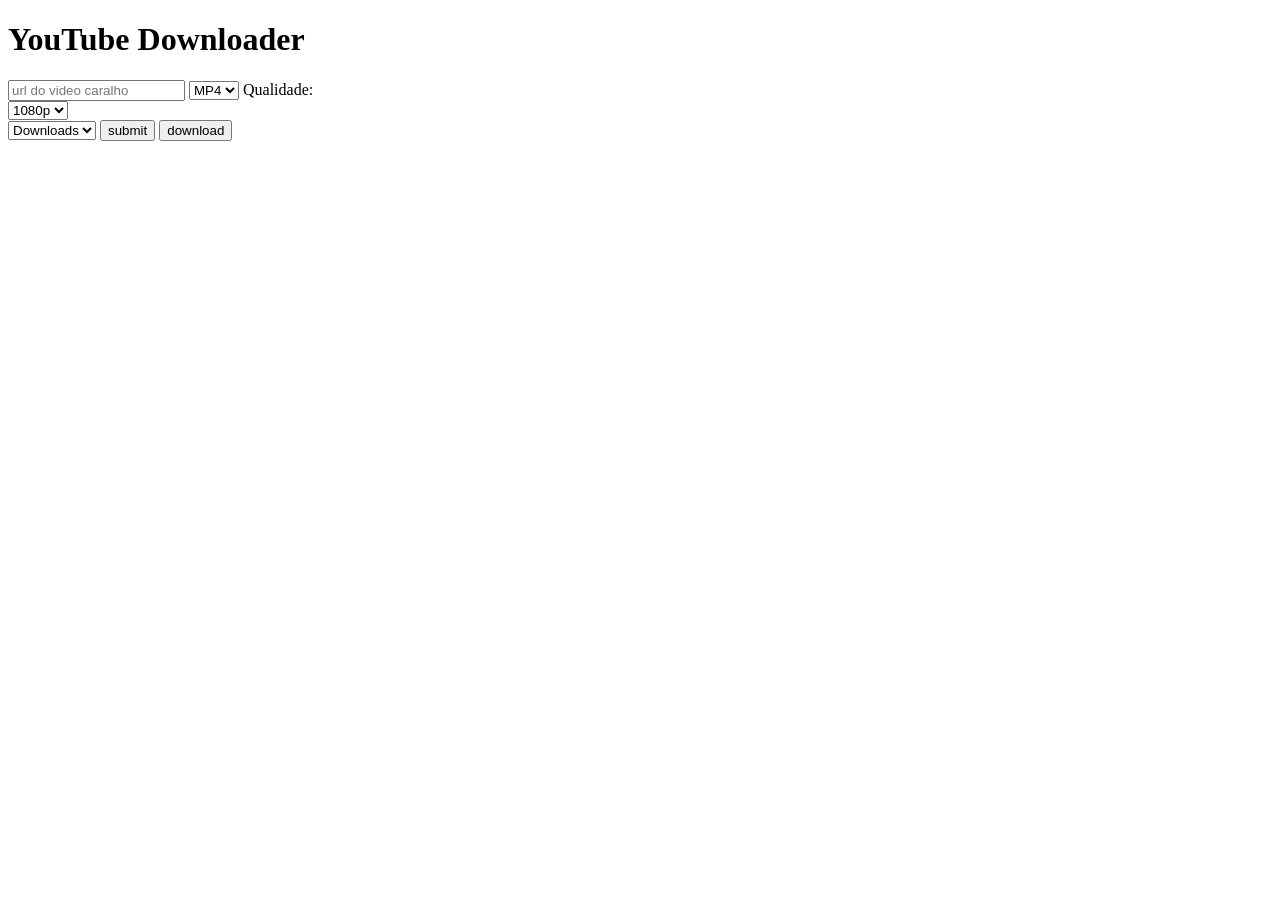
<file: index.html>
<!DOCTYPE html>
<html lang="en">
<head>
  <meta charset="UTF-8" />
  <meta name="viewport" content="width=device-width, initial-scale=1.0"/>
  <link rel="icon" type="image/x-icon" href="./favicon.ico">
  <title>YouTube Video Downloader</title>
</head>
<body>

	<h1>YouTube Downloader</h1>
  
	<input id="url" type="text" placeholder="url do video caralho">

	<select id="format">
		<option value="mp4">MP4</option>
		<option value="mp3">MP3</option>
	</select>
	
	<label>Qualidade:</label>
	      <select id="vid-resolution" style="display: none;">
		<option value="1080p">1080p</option>
		<option value="720p">720p</option>
		<option value="480p">480p</option>
	      </select>
	      <select id="aud-resolution" style="display: none;">
		<option value="0">Melhor Qualidade</option>
		<option value="5">Média Qualidade</option>
		<option value="10">Pior Qualidade</option>
	      </select>

	<select id="path">
		<option value="/home/admin/Downloads">Downloads</option>
		<option value="/home/admin/musicas">musicas</option>
	</select>

	<button onclick="post()">
		submit
	</button>

	<button onclick="download(blobLink)">
		download
	</button>

	<script>		
	
		const url = document.getElementById("url");
		const format = document.getElementById("format");
		const quality = document.getElementById("resolutions");
		const path = document.getElementById("path");
		let blobLink = "";
		let resolutions = ""; // defiened in getFormat();

		function returnIndex(url){
			
			// retorna o valor do index
			const match = url.match(/&index=(\d+)/);
			// pega o valor do index e passa para base 10 (n. inteiro)
			// return match ? parseInt(match[1], 10) : null;
			// BRO IT NEED TO BE A STRING, THE SERVER CANT PARSE 
			// FCKING NOTHING EXCEPT STRINGS XD JSON LMAO
			return match ? match[1] : "null";
		}

		function isPlaylist(url){
			const match = url.match(/list=*/);
			return match ? "true" : "false";
		}

		async function post(){
			
			const urlValue = url.value;
			const formatValue = format.options[format.selectedIndex].value;
			const qualityValue = resolutions.options[resolutions.selectedIndex].value;
			const pathValue = path.options[path.selectedIndex].value;
			const index = returnIndex(urlValue);
			const isPlaylistUrl = isPlaylist(urlValue);

			const res = await fetch(`${window.location.href}video`, {
				method:"post",
				headers: {
					"Content-Type": "application/json",
				},
				body: JSON.stringify({
					urlValue, 
					formatValue,
					qualityValue,
					pathValue,
					index,
					isPlaylistUrl,
				}),
			});

			const blob = await res.blob();
			const file = URL.createObjectURL(blob);
			blobLink = file;

			console.log(file);
		}

		function download(url){
		          const a = document.createElement('a');
	              	  a.href = url;				  
			  a.download = url.split('/').pop();
			  document.body.appendChild(a);
			  a.click();
			  document.body.removeChild(a);
		}

		format.addEventListener("click", getFormat, false);
		function getFormat() {
			resolutions.style="display:none";

			switch(format.options[format.selectedIndex ].value){
				case("mp4"):

					resolutions = document.getElementById("vid-resolution");
					break;
				case("mp3"):

					resolutions = document.getElementById("aud-resolution");
					break;
			}

			resolutions.style="display:flex";
		}
		getFormat();
	</script>
</body>
</html>
</file>
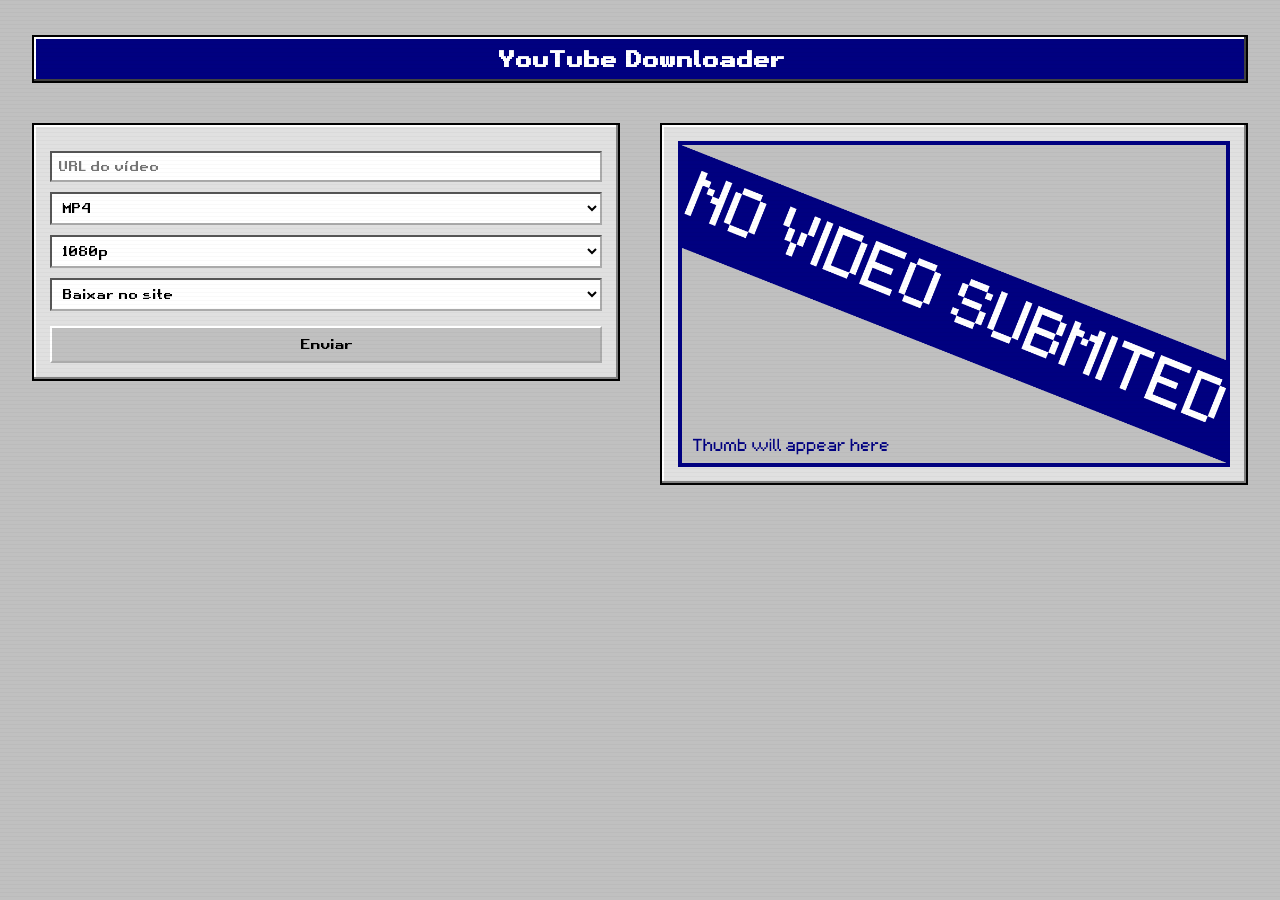
<file: public/index.html>
<!DOCTYPE html>
<html lang="en">
<head>
  <meta charset="UTF-8" />
  <meta name="viewport" content="width=device-width, initial-scale=1.0"/>
  <link rel="icon" type="image/x-icon" href="./favicon.ico">
  <link rel="stylesheet" href="style.css">
  <title>YouTube Video Downloader</title>
</head>
<body>

	<h1>YouTube Downloader</h1>

	<div class="mainContents">

	  <!-- Options Panel (Left Side) -->
	  <div class="options">
	    <input id="url" type="text" placeholder="URL do vídeo">

	    <select id="format">
	      <option value="mp4">MP4</option>
	      <option value="mp3">MP3</option>
	    </select>

	    <select id="vid-resolution" style="display: none;">
	      <option value="1080p">1080p</option>
	      <option value="720p">720p</option>
	      <option value="480p">480p</option>
	    </select>
	    <select id="aud-resolution" style="display: none;">
	      <option value="0">Melhor Qualidade</option>
	      <option value="5">Média Qualidade</option>
	      <option value="10">Pior Qualidade</option>
	    </select>

	    <select id="path">
	      <option value="home/admin/yt-downloader-site-cpp/public/downloads">Baixar no site</option>
	      <option value="admin/home/musicas">$HOME/musicas</option>
	    </select>

	    <button onclick="post()">Enviar</button>
	  </div>

	  <!-- Video Panel (Right Side) -->
	  <div class="videoDownloaded">
	    <!-- Placeholder for Thumbnail -->
	    <div id="thumbnail-placeholder">
	      <img src="NO_VIDEO_SUBMITED.png" id="thumbnail" alt="Thumbnail Preview" />
	      <p id="videoWarning" style="display: none;">O vídeo ou playlist foi baixado com sucesso!</p>
	    </div>
	    

	    <button id="downloadButt" onclick="download(blobLink)" style="display: none;">
		Baixar
	    </button>
	  </div>

	</div>


	<script>		
	
		const url = document.getElementById("url");
		const format = document.getElementById("format");
		const quality = document.getElementById("resolutions");
		const path = document.getElementById("path");
		const thumbnail = document.getElementById("thumbnail");
		const musicasWarning = document.getElementById("musicasWarning");
		const downloadButt = document.getElementById("downloadButt");
		const loading = document.getElementById("loadinggif");
		let blobLink = "";
		let resolutions = ""; // defiened in getFormat();

		function returnIndex(url){
			
			// retorna o valor do index
			const match = url.match(/&index=(\d+)/);
			// returns a string bcuz server works
			// with strings :3
			return match ? match[1] : "null";
		}

		function isPlaylist(url){
			const match = url.match(/list=*/);
			// same as index but returns those
			return match ? "true" : "false";
		}

		async function post(){
			
			const urlValue = url.value;
			const formatValue = format.options[format.selectedIndex].value;
			const qualityValue = resolutions.options[resolutions.selectedIndex].value;
			const pathValue = path.options[path.selectedIndex].value;
			const index = returnIndex(urlValue);
			const isPlaylistUrl = isPlaylist(urlValue);

			thumbnail.src = "loading.gif";
			downloadButt.style.display = "none";

			const res = await fetch(`${window.location.href}video`, {
				method:"post",
				headers: {
					"Content-Type": "application/json",
				},
				body: JSON.stringify({
					urlValue, 
					formatValue,
					qualityValue,
					pathValue,
					index,
					isPlaylistUrl,
				}),
			});

			const blob = await res.blob();

			if(pathValue == "/home/admin/yt-download-site-cpp/public/downloads"){
				if(isPlaylistUrl == "false"){
					const thumbnailFetch = await fetch(`${window.location.href}thumbnail`, {
						method: "GET",
					});

					const thumbnailsrc = await thumbnailFetch.blob();
					thumbnail.src = URL.createObjectURL(thumbnailsrc);
				} else {
					thumbnail.src = "playlistThumb.png";
				}
								downloadButt.style.display = "flex";
				const file = URL.createObjectURL(blob);
				blobLink = file;
			} else {
				thumbnail.src = "playlistThumb.png";
			}
		}

		function download(url){
		          const a = document.createElement('a');
	              	  a.href = url;				  
			  //a.download = url.split('/').pop();
			  a.download = "idkwhatToPutHere";
			  document.body.appendChild(a);
			  a.click();
			  document.body.removeChild(a);
		}

		format.addEventListener("click", getFormat, false);
		function getFormat() {
			resolutions.style="display:none";

			switch(format.options[format.selectedIndex ].value){
				case("mp4"):

					resolutions = document.getElementById("vid-resolution");
					break;
				case("mp3"):

					resolutions = document.getElementById("aud-resolution");
					break;
			}

			resolutions.style="display:flex";
		}
		
		getFormat();
	</script>
</body>
</html>
</file>
<file: public/style.css>
@font-face {
  font-family: 'default';
  src: url('./fonts/RetroGaming.ttf') format('truetype');
  font-weight: normal;
  font-style: normal;
}

* {
  box-sizing: border-box;
}

body {
  margin: 0;
  padding: 20px;
  background-color: #c0c0c0; /* Windows 95 gray */
  color: #000;
  font-family: 'default', 'Courier New', monospace;
  display: flex;
  flex-direction: column;
  align-items: center;
  min-height: 100vh;
  position: relative;
}

/* === Main Title === */
h1 {
  font-size: 22px;
  background-color: #000080;
  color: #ffffff;
  padding: 8px 16px;
  border: 2px solid #000;
  box-shadow: inset -2px -2px #404040, inset 2px 2px #ffffff;
  font-weight: bold;
  margin-bottom: 20px;
  text-align: center;
  width: 95vw;
}

/* === Main Layout === */
.mainContents {
  width: 95vw;
  display: flex;
  flex-direction: row;
  align-items: flex-start;
  justify-content: center;
  gap: 40px;
  margin-top: 20px;
}

/* === Panel Style === */
.options, .videoDownloaded {
  background-color: #e0e0e0;
  border: 2px solid #000;
  box-shadow: inset -2px -2px #808080, inset 2px 2px #ffffff;
  padding: 16px;
  width: 100%;
}

/* === Form Elements === */
input[type="text"], select {
  font-family: 'default', 'Lucida Console', monospace;
  background-color: #fff;
  color: #000;
  border: 2px inset #aaa;
  padding: 6px;
  margin-top: 10px;
  width: 100%;
  font-size: 12px;
}

label {
  margin-top: 15px;
  display: block;
  font-size: 12px;
  color: #000;
}

/* === Buttons === */
button, #downloadButt {
  font-family: 'default', 'Lucida Console', monospace;
  background-color: #c0c0c0;
  color: #000;
  border: 2px outset #fff;
  padding: 8px 14px;
  margin-top: 15px;
  cursor: pointer;
  width:100%;
  text-align: center;
}


/* === Video Panel === */
#thumbnail-placeholder {
  display: flex;
  align-items: center;
  justify-content: center;
  background-color: #000;
  height: 100%;
  border: 4px solid #000080;
  color: #000080;
  font-size: 12px;
  text-align: center;
  background-color: #c0c0c0;
}

#thumbnail {
  max-width: 100%;
}

/* === Text Placeholder === */
.thumb-placeholder-text,
.download-placeholder-text {
  font-size: 10px;
  color: #000080;
  text-align: center;
  margin-top: 10px;
}

/* === Hidden Selects === */
select#vid-resolution,
select#aud-resolution {
  display: none;
}

/* === CRT Scanlines Overlay === */
body::before {
  content: "";
  position: fixed;
  top: 0;
  left: 0;
  width: 100%;
  height: 100%;
  background: repeating-linear-gradient(
    to bottom,
    rgba(0, 0, 0, 0.1),
                                        rgba(0, 0, 0, 0.1) 1px,
                                        transparent 1px,
                                        transparent 4px
  );
  pointer-events: none;
  z-index: 9999;
  opacity: 0.25;
}

/* === Responsive === */
@media (max-width: 768px) {
  .mainContents {
    flex-direction: column;
    gap: 30px;
  }

  h1 {
    font-size: 18px;
  }

  input[type="text"], select, button {
    font-size: 11px;
    width: 100%;
  }

  label {
    font-size: 10px;
  }
}
</file>
